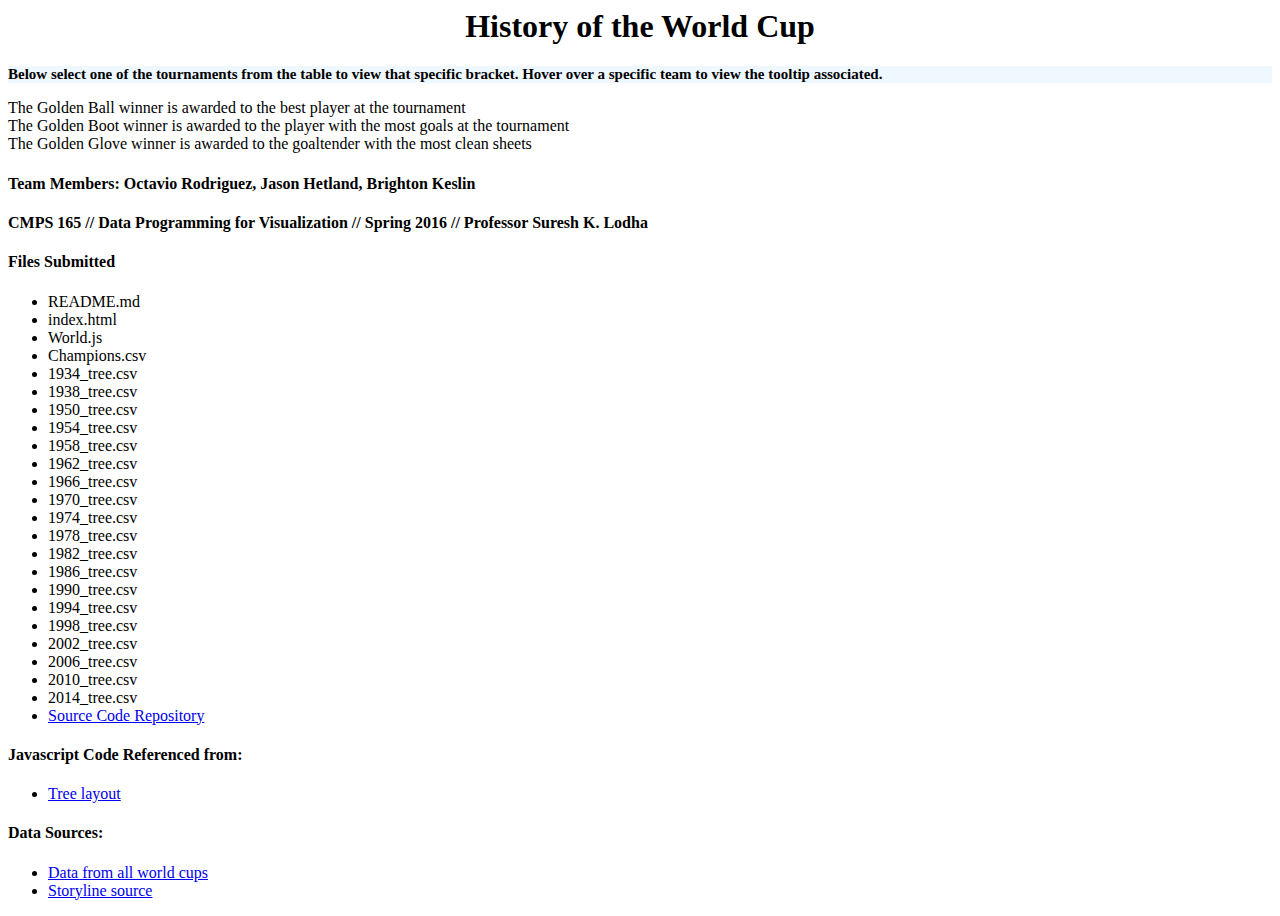
<file: index.html>
<!--World.html -->
<!-- History of the World Cup visualization created by
Octavio Rodriguez,
Jason Hetland,
Brighton Keslin -->

<html>
    <meta charset="utf-8">
    <head>
        <link rel="stylesheet" href="World.css" charset="utf-8">
        <title>World Cup</title>
        <h1><bold> History of the World Cup </bold></h1>
        <h2>Below select one of the tournaments from the table to view that specific bracket. Hover over a specific team to view the tooltip associated.</h2>
   <!-- <div id="subDiv1"><INPUT type="submit" href="#tree1" name="" value="" onclick="updateData2014()"></div>
    <div id="subDiv2"><INPUT type="submit" name="" value="" onclick="updateData2010()"></div>
    <div id="subDiv3"><INPUT type="submit" name="" value="" onclick="updateData2006()"></div>
    <div id="subDiv4"><INPUT type="submit" name="" value="" onclick="updateData2002()"></div>
    <div id="subDiv5"><INPUT type="submit" name="" value="" onclick="updateData1998()"></div>
    <div id="subDiv6"><INPUT type="submit" name="" value="" onclick="updateData1994()"></div>
    <div id="subDiv7"><INPUT type="submit" name="" value="" onclick="updateData1990()"></div>
    <div id="subDiv8"><INPUT type="submit" name="" value="" onclick="updateData1986()"></div>
        
    <div id="subDiv9"><INPUT type="submit" name="" value="" onclick="updateData2010()"></div>
    <div id="subDiv10"><INPUT type="submit" name="" value="" onclick="updateData2006()"></div>
    <div id="subDiv11"><INPUT type="submit" name="" value="" onclick="updateData2002()"></div>
    <div id="subDiv12"><INPUT type="submit" name="" value="" onclick="updateData1998()"></div>
    <div id="subDiv13"><INPUT type="submit" name="" value="" onclick="updateData1994()"></div>
    <div id="subDiv14"><INPUT type="submit" name="" value="" onclick="updateData1990()"></div>
    <div id="subDiv15"><INPUT type="submit" name="" value="" onclick="updateData1986()"></div>
    <div id="subDiv16"><INPUT type="submit" name="" value="" onclick="updateData1994()"></div>
    <div id="subDiv17"><INPUT type="submit" name="" value="" onclick="updateData1990()"></div>
    <div id="subDiv18"><INPUT type="submit" name="" value="" onclick="updateData1986()"></div> 
    <div id="subDiv19"><INPUT type="submit" name="" value="" onclick="updateData1990()"></div>
    <div id="subDiv20"><INPUT type="submit" name="" value="" onclick="updateData2014()"></div>  
<!--</div> -->
        
    </div>
          <div id="area1"></div>
    </head>
    <body>
    <div id = "css">
        <p> The Golden Ball winner is awarded to the best player at the tournament <br>
            The Golden Boot winner is awarded to the player with the most goals at the tournament <br>
            The Golden Glove winner is awarded to the goaltender with the most clean sheets</p>
    <script src="http://d3js.org/d3.v3.min.js" charset="utf-8"></script>
    <script src="World.js"></script>
    <h4>Team Members: Octavio Rodriguez, Jason Hetland, Brighton Keslin </h4>
        <h4>CMPS 165 // Data Programming for Visualization // Spring 2016 // Professor Suresh K. Lodha</h4>

        <h4>Files Submitted</h4>
        <ul>
            <li>README.md</li>
            <li>index.html</li>
            <li>World.js</li>
            <li>Champions.csv</li>
            <li>1934_tree.csv</li>
            <li>1938_tree.csv</li>
            <li>1950_tree.csv</li>
            <li>1954_tree.csv</li>
            <li>1958_tree.csv</li>
            <li>1962_tree.csv</li>
            <li>1966_tree.csv</li>
            <li>1970_tree.csv</li>
            <li>1974_tree.csv</li>
            <li>1978_tree.csv</li>
            <li>1982_tree.csv</li>
            <li>1986_tree.csv</li>
            <li>1990_tree.csv</li>
            <li>1994_tree.csv</li>
            <li>1998_tree.csv</li>
            <li>2002_tree.csv</li>
            <li>2006_tree.csv</li>
            <li>2010_tree.csv</li>
            <li>2014_tree.csv</li>
            <li><a href="https://github.com/octavio19/World_Cup-cs165/tree/gh-pages/"> Source Code Repository</a></li>

        </ul>
        
        <h4>Javascript Code Referenced from:</h4>
        <ul>
            <li><a href="http://bl.ocks.org/d3noob/8375092">Tree layout</a></li>
        </ul>
        
        <h4>Data Sources:</h4>
        <ul>
            <li><a href="http://www.fifa.com/fifa-tournaments/archive/worldcup/">Data from all world cups</a></li>
            <li><a href="https://en.wikipedia.org/wiki/FIFA_World_Cup">Storyline source</a></li>
        </ul>
        </div>
    </body>
  
</html>
</file>
<file: World.css>
#area1 {
    text-align:center;  
    background-color:seashell;
}
#css{
    text-align: left;
}
td, th {
    overflow:hidden; 
    white-space:nowrap;
    padding: 1px 6px;
    text-align: center;
}

table {table-layout:fixed}

td.logo{
    background-color: lightgoldenrodyellow;
}
h2{
    font-size: 15px;
    background-color: aliceblue;
}        
          
    #subDiv1 input {
    background:url(./2014.png) no-repeat;
    cursor:pointer;
    width: 100px;
    height: 100px;
    border: none;
    border-top-left-radius: 10px;
    border-bottom-left-radius: 10px;
    float: left;    
}      
    #subDiv2 input{
    background:url(./2010.png) no-repeat;
    cursor:pointer;
    width: 100px;
    height: 100px;
    border: none;
    float: left;    
}         
#subDiv3 input {
    background:url(./2006.png) no-repeat;
    cursor:pointer;
    width: 100px;
    height: 100px;
    border: none;
    float: left;
} 
          
#subDiv4 input {
    background:url(./2002.png) no-repeat;
    cursor:pointer;
    width: 100px;
    height: 100px;
    border: none;
    float: left;
}   
          
#subDiv5 input {
    background:url(./1998.png) no-repeat;
    cursor:pointer;
    width: 100px;
    height: 100px;
    border: none;
    float: left;
}          

#subDiv6 input {
    background:url(./1994.png) no-repeat;
    cursor:pointer;
    width: 100px;
    height: 100px;
    border: none;
    float: left;
}  
          
          
#subDiv7 input {
    background:url(./1990.png) no-repeat;
    cursor:pointer;
    width: 100px;
    height: 100px;
    border: none;
    float: left;
} 
          
#subDiv8 input {
    background:url(./1986.png) no-repeat;
    cursor:pointer;
    width: 100px;
    height: 100px;
    border: none;
    float: left;
} 

#subDiv9 input {
    background:url(./1982.png) no-repeat;
    cursor:pointer;
    width: 100px;
    height: 100px;
    border: none;
    float: left;
} 

#subDiv10 input {
    background:url(./1978.png) no-repeat;
    cursor:pointer;
    width: 100px;
    height: 100px;
    border: none;
    float: left;
} 

#subDiv11 input {
    background:url(./1974.png) no-repeat;
    cursor:pointer;
    width: 100px;
    height: 100px;
    border: none;
    float: left;
}

#subDiv12 input {
    background:url(./1970.png) no-repeat;
    cursor:pointer;
    width: 100px;
    height: 100px;
    border: none;
    float: left;
} 

#subDiv13 input {
    background:url(./1966.png) no-repeat;
    cursor:pointer;
    width: 100px;
    height: 100px;
    border: none;
    float: left;
} 

#subDiv14 input {
    background:url(./1962.png) no-repeat;
    cursor:pointer;
    width: 100px;
    height: 100px;
    border: none;
    float: left;
}

#subDiv15 input {
    background:url(./1958.png) no-repeat;
    cursor:pointer;
    width: 100px;
    height: 100px;
    border: none;
    float: left;
} 

#subDiv16 input {
    background:url(./1954.png) no-repeat;
    cursor:pointer;
    width: 100px;
    height: 100px;
    border: none;
    float: left;
} 

#subDiv17 input {
    background:url(./1950.png) no-repeat;
    cursor:pointer;
    width: 100px;
    height: 100px;
    border: none;
    float: left;
} 


#subDiv18 input {
    background:url(./1938.png) no-repeat;
    cursor:pointer;
    width: 100px;
    height: 100px;
    border: none;
    float: left;
}

#subDiv19 input {
    background:url(./1934.png) no-repeat;
    cursor:pointer;
    width: 100px;
    height: 100px;
    border: none;
    float: left;
} 
#subDiv20 input {
    background:url(./1930.png) no-repeat;
    cursor:pointer;
    width: 100px;
    height: 100px;
    border: none;
    float: left;
} 

    .node circle {
	  fill: #fff;
	  stroke: steelblue;
	  stroke-width: 3px;
	}
          
    .node text { font: 12px sans-serif; }
    path .link {width: 90px;}
	.link {
	  fill: none;
	  stroke: #ccc;
	  stroke-width: 2px;
	}
	
        h1{
            text-align: center
        }  


div.tooltip {
    position: absolute;
    text-align: left;
    width: 180px;
    height: 100px;
    padding: 2px;
    font: 12px sans-serif;
    background: lightsteelblue;
    border: 0px;
    border-radius: 8px;
    pointer-events: none;
  }
</file>
